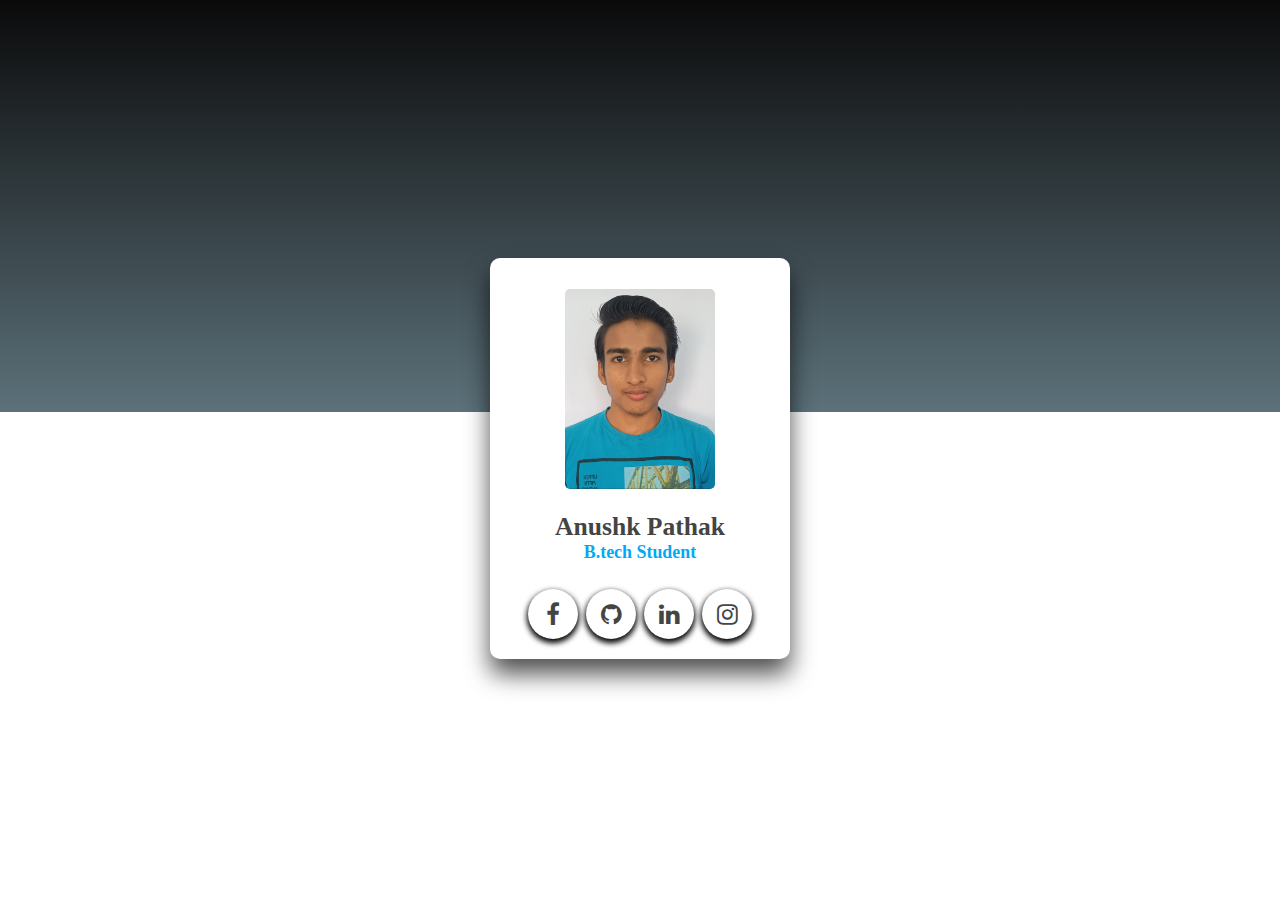
<file: index.html>
<html>
    <head>
        <link rel="stylesheet" href="style.css">
        <link rel="stylesheet" href="https://cdnjs.cloudflare.com/ajax/libs/font-awesome/4.7.0/css/font-awesome.min.css">
    </head>
    <div class="card"> 
    <div class="img-bx">
        <img src="Anushk.jpg"
    alt="img" />
  </div>
        <div class="content">
            <div class="detail">
            <h2>Anushk Pathak<br /><span>B.tech Student</span>
            </h2>
            <ul class="sci">
        <li> 
        <a href="https://www.facebook.com/anushk.pathak.7/"><i class="fa fa-facebook-f"></i>
    </a>
        </li>
        <li>
            <a href="https://github.com/Anushk16"><i class="fa fa-github"></i>
    </a>
        </li>
        <li>
            <a href="https://www.linkedin.com/in/anushk-pathak-407560246/"><i class="fa fa-linkedin"></i>
    </a>
         </li>
        <li>
            <a href="https://www.instagram.com/anushk_pathak/"><i class="fa fa-instagram"></i></a>
          </li>
        </ul> 
      </div>
    </div>
    </html>
</file>
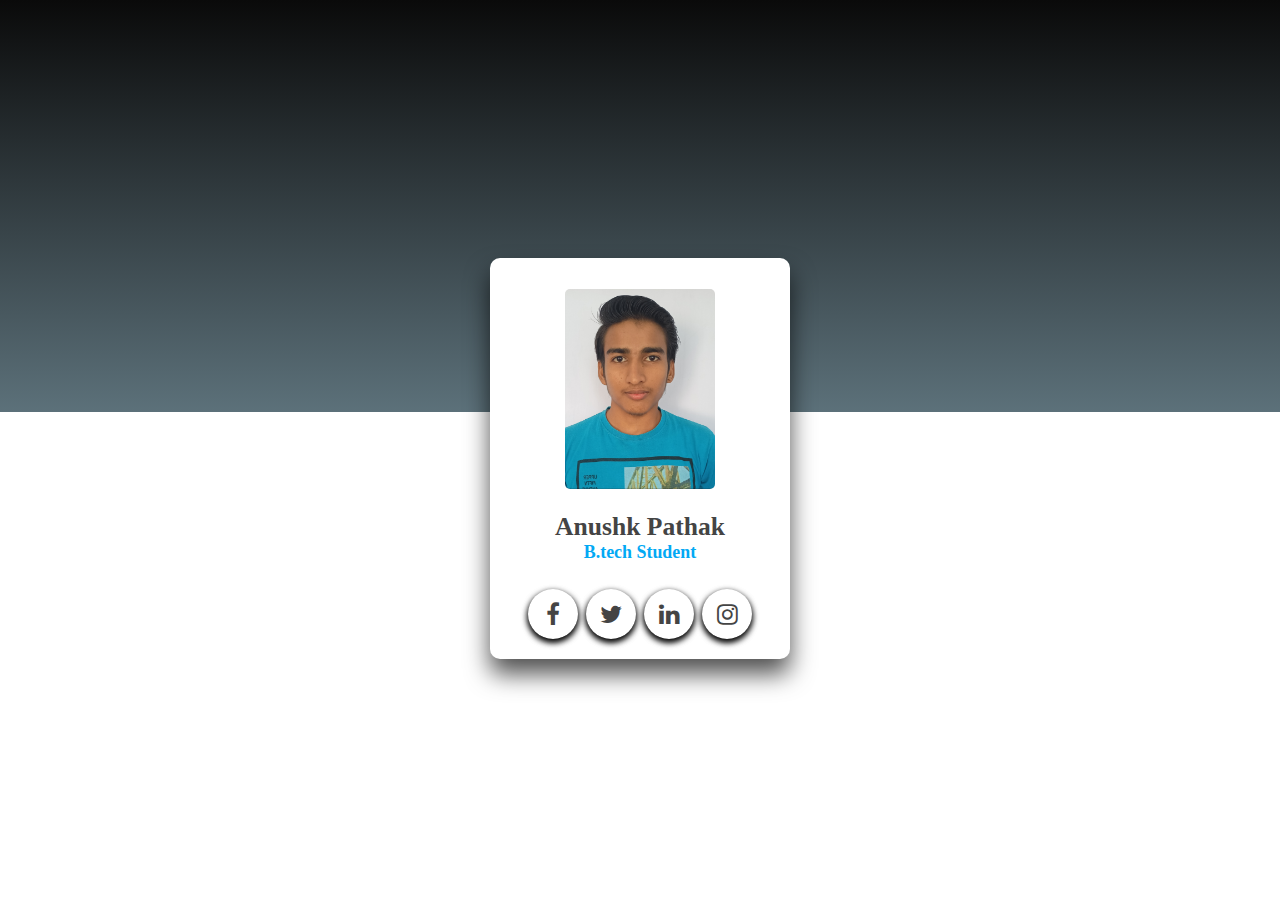
<file: card.html>
<html>
    <head>
        <link rel="stylesheet" href="style.css">
        <link rel="stylesheet" href="https://cdnjs.cloudflare.com/ajax/libs/font-awesome/4.7.0/css/font-awesome.min.css">
    </head>
    <div class="card"> 
    <div class="img-bx">
        <img src="Anushk.jpg"
    alt="img" />
  </div>
        <div class="content">
            <div class="detail">
            <h2>Anushk Pathak<br /><span>B.tech Student</span>
            </h2>
            <ul class="sci">
        <li> 
        <a href="https://www.facebook.com/anushk.pathak.7/"><i class="fa fa-facebook-f"></i>
    </a>
        </li>
        <li>
            <a href="https://twitter.com/AnushkPathak/"><i class="fa fa-twitter"></i>
    </a>
        </li>
        <li>
            <a href="https://www.linkedin.com/in/anushk-pathak-407560246/"><i class="fa fa-linkedin"></i>
    </a>
         </li>
        <li>
            <a href="https://www.instagram.com/anushk_pathak/"><i class="fa fa-instagram"></i></a>
          </li>
        </ul> 
      </div>
    </div>
    </html>
</file>
<file: style.css>
body {
    font-family: "Times New Roman", Times, serif;
    display: flex; justify-content: center;
    align-items: center;
    min-height: 100vh;
    background: linear-gradient(#0a0a0a, #5c717a 45%, #fff 45%, #fff 100%);
 } 

 .card {
    position: relative;
    width: 300px;
    height: 400px;
    border-radius: 10px;
    background: #fff; background: rgba(255, 255d, 255, 0.1);
    border-top: 1px solid rgba(255, 255, 255, 0.5); 
    backdrop-filter: blur (15px);
    box-shadow: 0 15px 25px #000000af;
    } 
    
.img-bx {
    position: absolute;
    top: 0;
    left: 0;
    width: 100%;
    height: 100%;
    border-radius: 10px;
    overflow: hidden;
    transform: translateY(30px) scale(0.5);
    transform-origin: top;
    }

.img-bx img {
  position: absolute;
  top: 0;
  left: 0;
  width: 100%;
  height: 100%;
  box-shadow: 0 15px 25px #000000af;
  object-fit: cover;
 }
        
.content {
 position: center;
 width: 100%;
 height: 100%;
 display: flex;
 justify-content: center;
 align-items: flex-end;
 padding-bottom: 30px;
 }
        
 .content .detail { 
    display: center;
    justify-content: center;
    align-items: center;
    flex-direction: column;
    text-align: center;
}

.content .detail h2 {
    color: #444;
    font-size: 1.6em;
    font-weight: bolder;
}
.content .detail h2 span {
     font-size: 0.7em; 
     color: #03a9f4;
     font-weight: bold; 
}

.sci {
 position: center; 
 display: flex; 
 margin-top: 8px;
 margin-right: 40px;
}

.sci li {
list-style: none;
margin: 4px;
}

.sci li a {
width: 50px;
height: 50px;
display: flex; 
justify-content: center; 
align-items: center;
border-radius: 50%; 
background: transparent; 
font-size: 1.5em;
color: #444;
text-decoration: none;
box-shadow: 0 3px 6px rgb(0, 0, 0), 0 3px 6px rgba(0, 0, 0, 0.623);
transition: 0.5s;
}
.sci li a:hover {
background: #03a9f4;
color: #fff;
}
</file>
